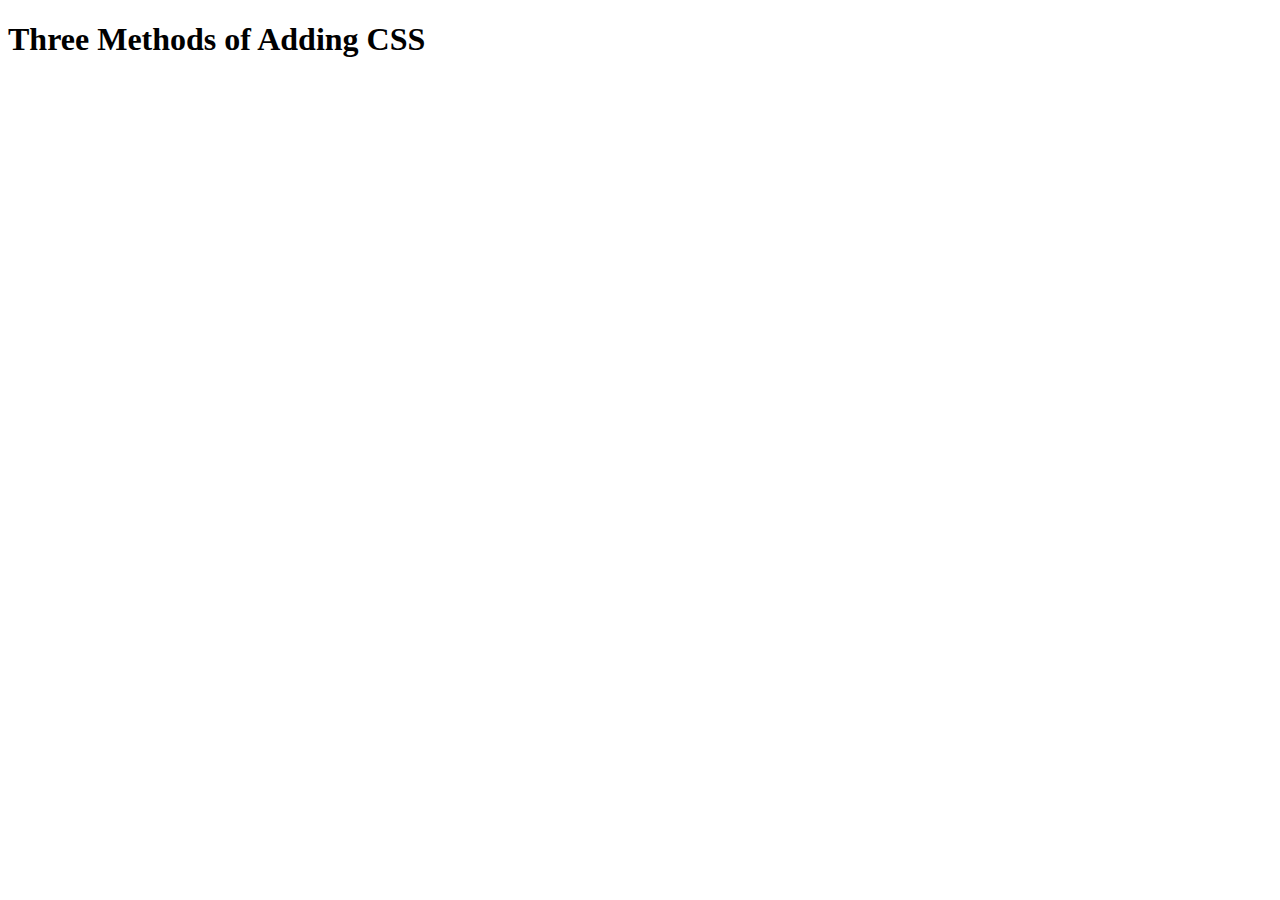
<file: 5.1. Adding CSS/index.html>
<!DOCTYPE html>
<html lang="en">

<head>
  <meta charset="UTF-8">
  <title>Adding CSS</title>
</head>

<body>
  <h1>Three Methods of Adding CSS</h1>
  <!-- Create 3 Links to The 3 Webpages: inline, internal and external -->
</body>

</html>
</file>
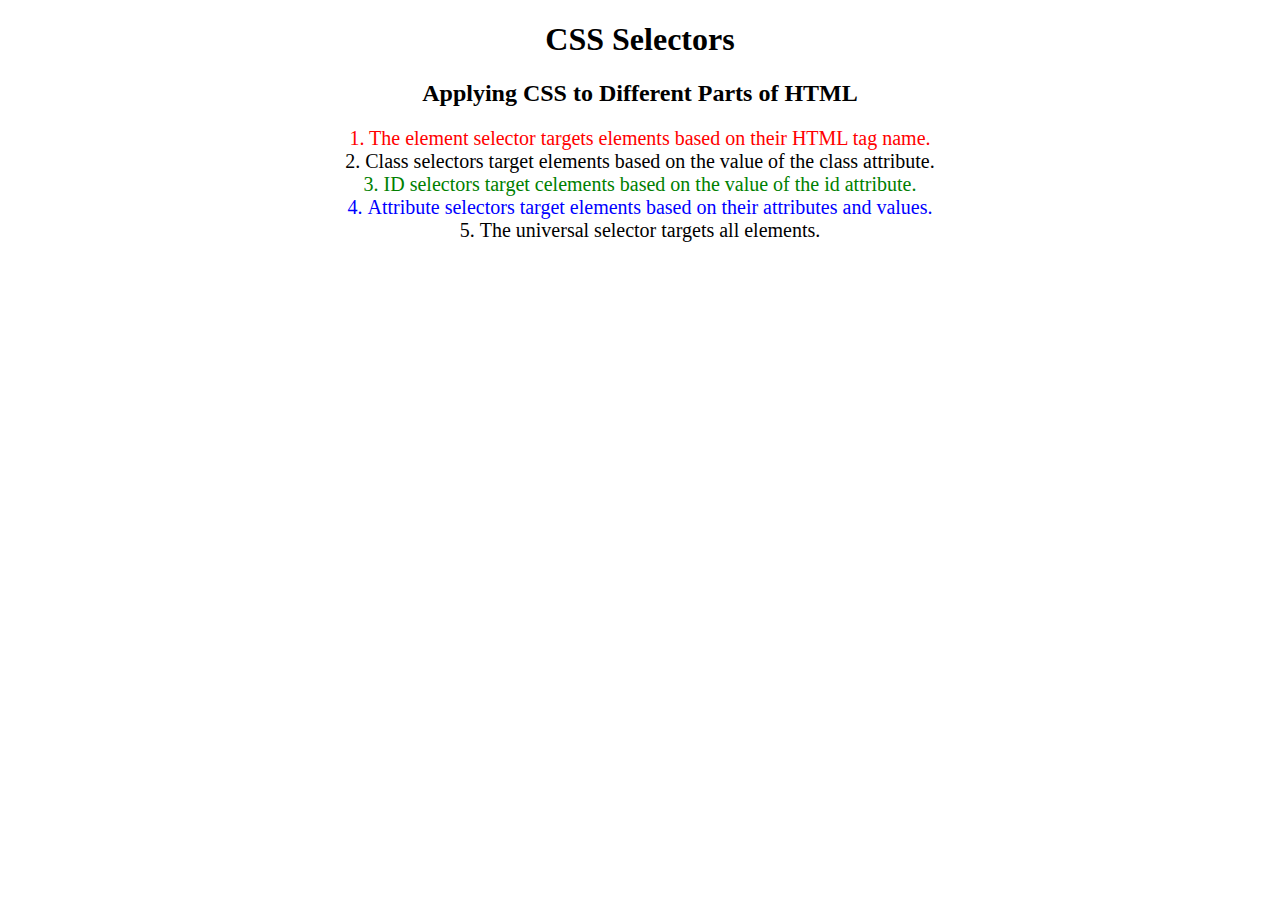
<file: 5.3 CSS Selectors/index.html>
<!DOCTYPE html>
<html lang="en">

<head>
  <meta charset="UTF-8">
  <title>CSS Selectors</title>
  <link rel="stylesheet" href="./style.css" />
</head>

<body>
  <h1>CSS Selectors</h1>
  <h2>Applying CSS to Different Parts of HTML</h2>
  <!-- TODO 1: Set the CSS for all paragraph tags to "color: red" -->
  <p class="note">1. The element selector targets elements based on their HTML tag name.</p>

  <ol>
    <!-- TODO 2: Set the CSS for all elements with a class of "note" to "font-size: 20px" -->
    <li class="note" value="2">Class selectors target elements based on the value of the class attribute.</li>

    <!-- TODO 3: Set the CSS for the element with an id of "id-selector-demo" to "color: green" -->
    <li class="note" id="id-selector-demo" value="3">ID selectors target celements based on the value of the id
      attribute.</li>

    <!-- TODO 4: Set the CSS for the li elements that have the "value" attribute set to "4" to have "color: blue" -->
    <li class="note" value="4">Attribute selectors target elements based on their attributes and values.</li>

    <!-- TODO 5: Set all elements to have "text-align: center" -->
    <li class="note" value="5">The universal selector targets all elements.</li>
  </ol>
</body>

</html>
</file>
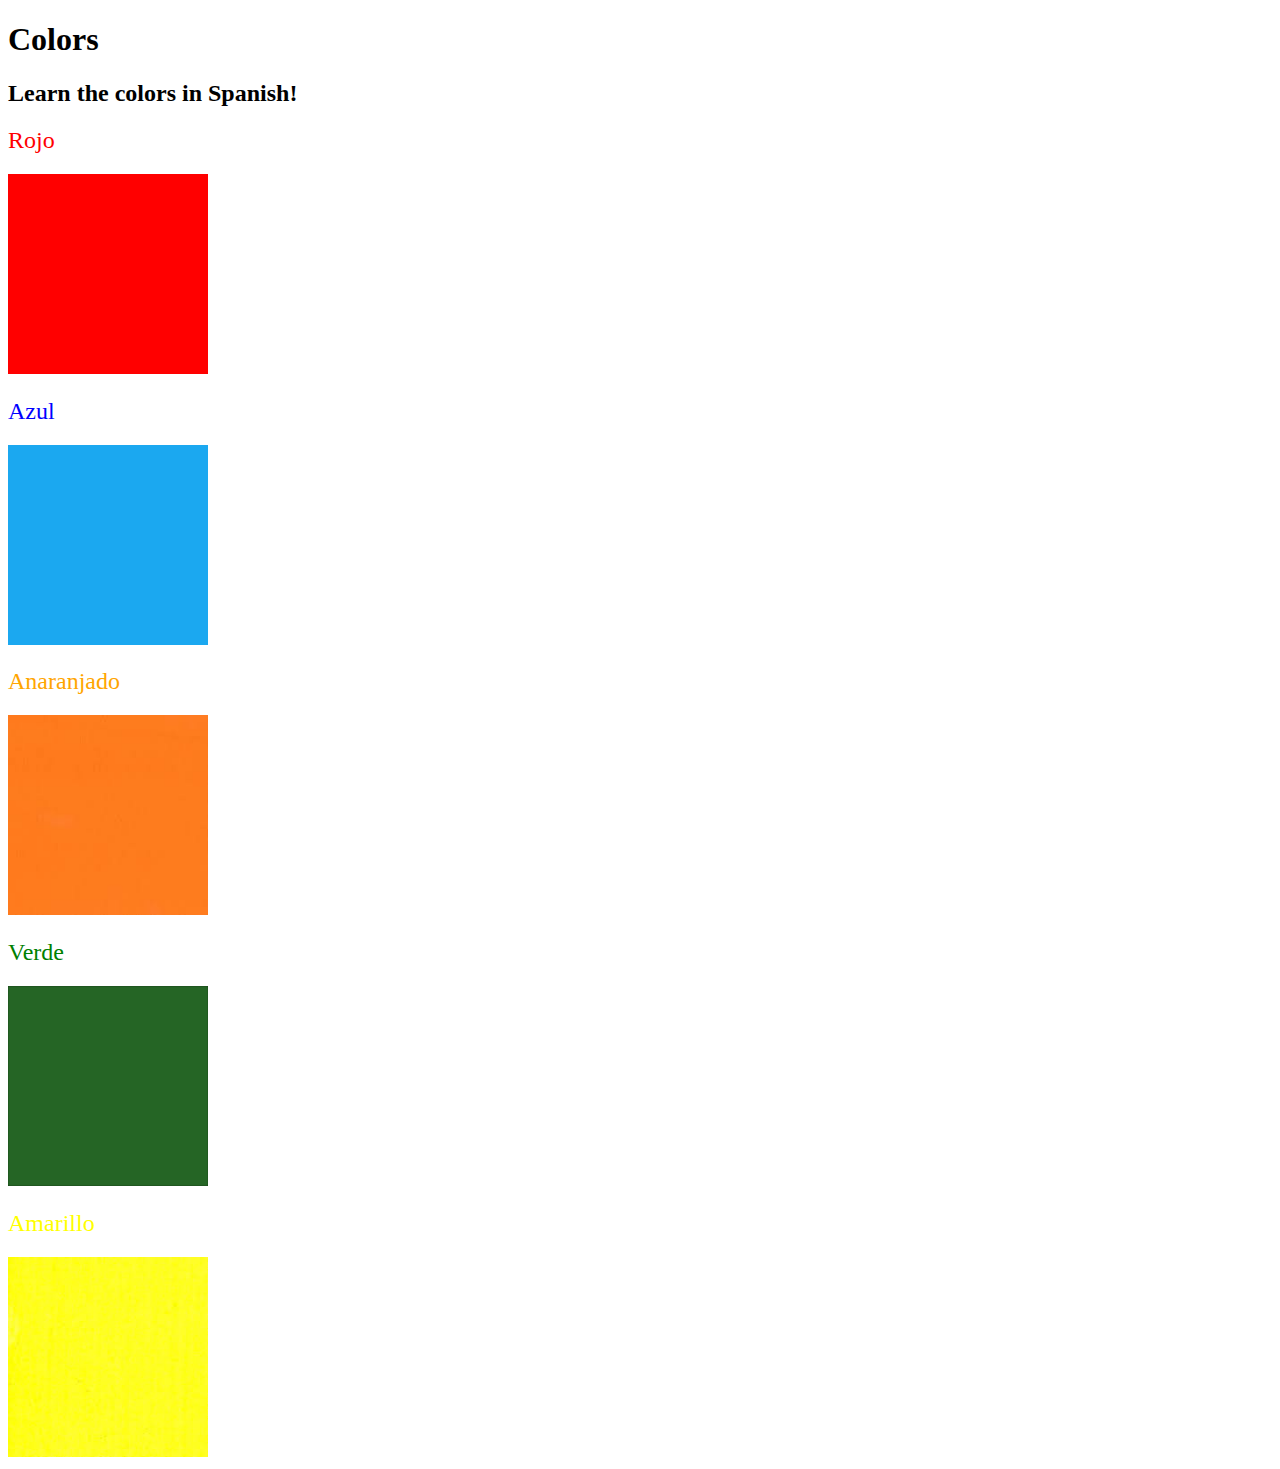
<file: 5.4 Color Vocab Project/index.html>
<!DOCTYPE html>
<html lang="en">

<head>
  <meta charset="UTF-8">
  <title>Spanish Vocabulary</title>
  <link rel="stylesheet" href="./style.css" />
</head>

<body>
  <h1>Colors</h1>
  <h2>Learn the colors in Spanish!</h2>
  <h2 class="color-title" id="red">Rojo</h2>
  <img class="color" src="./assets/images/red.png" alt="red" />

  <h2 class="color-title" id="blue">Azul</h2>
  <img src="./assets/images/blue.png" alt="blue" />

  <h2 class="color-title" id="orange">Anaranjado</h2>
  <img src="./assets/images/orange.png" alt="orange" />

  <h2 class="color-title" id="green">Verde</h2>
  <img src="./assets/images/green.png" alt="green" />

  <h2 class="color-title" id="yellow">Amarillo</h2>
  <img src="./assets/images/yellow.png" alt="yellow" />
</body>

</html>

<!-- 
TODOs
IMPORTANT: You should not need to make ANY CHANGES to index.html
All code should be written in your CSS file.

1. Create a CSS file and incorporate it as an external stylesheet.
2. Use CSS to style each of the color titles to meaning. 
Hint: Use the id to help if you don't know the words in spanish.
3. Use CSS to change all the color titles to have "font-weight: normal;"
4. Use CSS (not HTML) to make all the images 200px heigh and 200px wide. 
Hint: 
https://developer.mozilla.org/en-US/docs/Web/CSS/height
https://developer.mozilla.org/en-US/docs/Web/CSS/width
-->
</file>
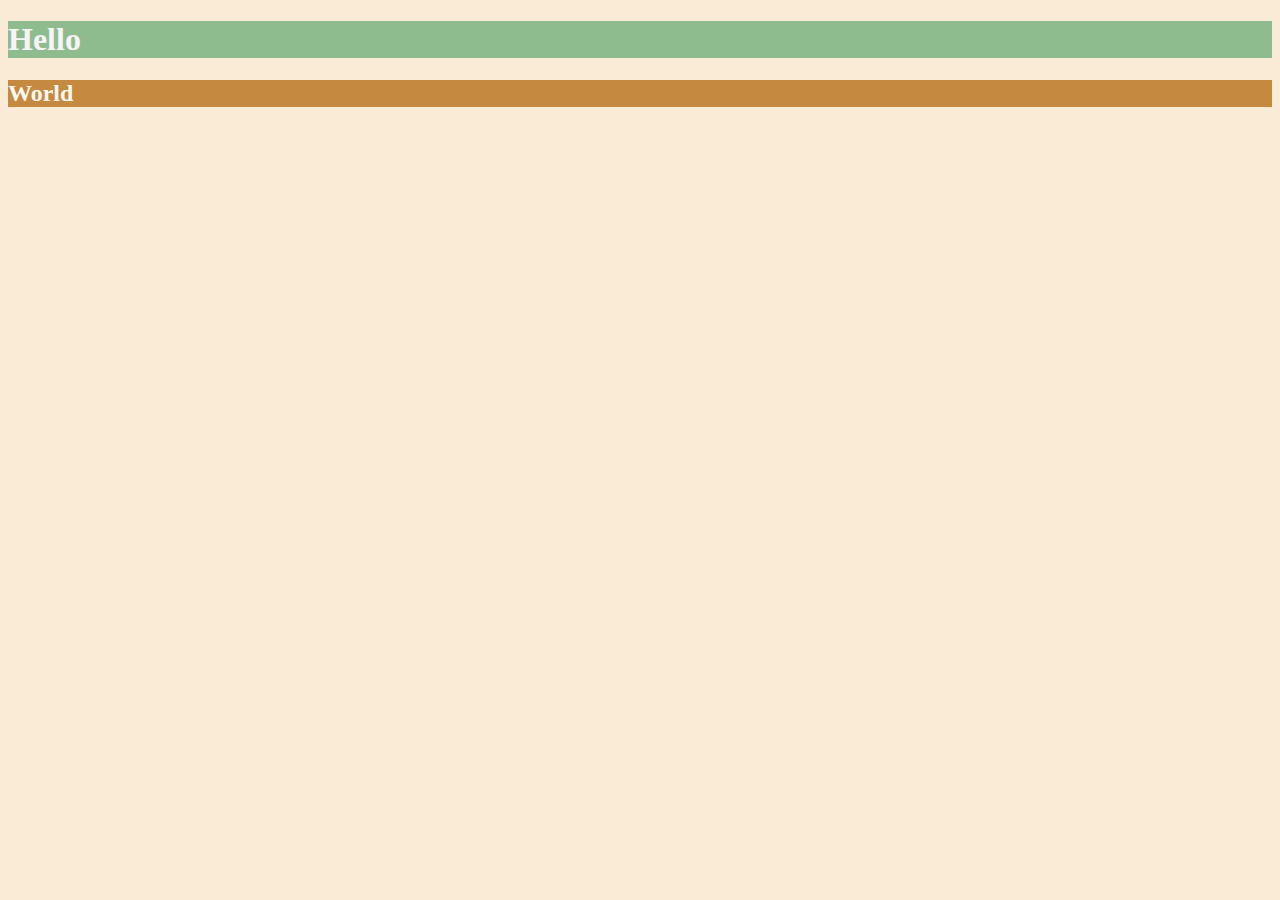
<file: 6.0 CSS Colors/index.html>
<!DOCTYPE html>
<html lang="en">

<head>
  <meta charset="UTF-8">
  <title>Colors</title>
  <style>
  /* Write your CSS code here. */
    /* 1. Make the background of the webpage "antiquewhite"
    2. Make the h1 "whitesmoke"
    3. Make the background of the h1 "darkseagreen"
    4. Make the h2 #FAF8F1
    5. Make the background of the h2 "#C58940" */
    body{
      background-color: antiquewhite;
    }
    h1{
      background-color: darkseagreen;
      color: whitesmoke;
    }
    h2{
      color: #FAF8F1;
      background-color: #C58940;
    }
  </style>
</head>

<body>
  <h1>Hello</h1>
  <h2>World</h2>
</body>

</html>
</file>
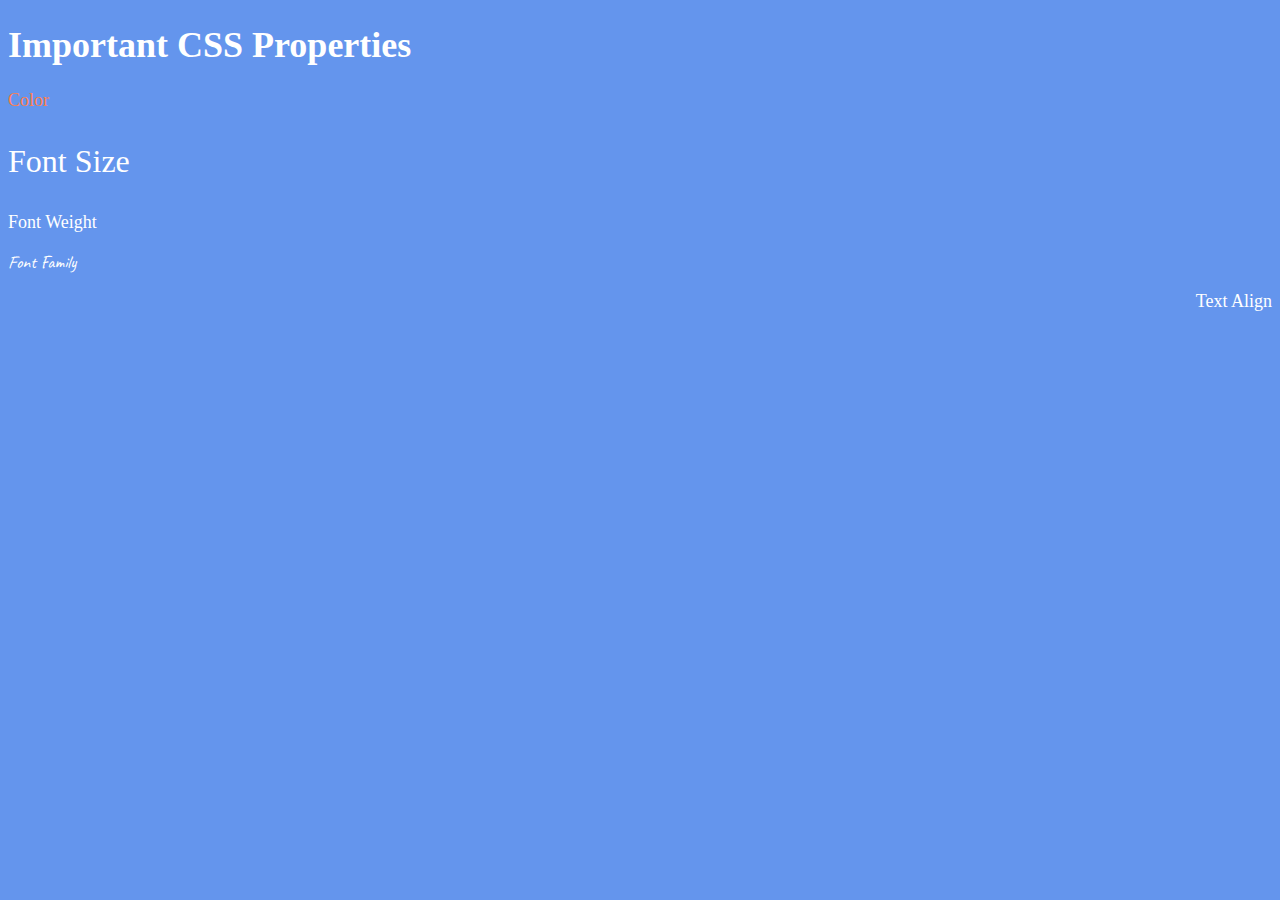
<file: 6.1+Font+Properties/index.html>
<!DOCTYPE html>
<html lang="en">

<head>
  <meta charset="UTF-8">
  <title>CSS Properties</title>
  <link href="https://fonts.googleapis.com/css2?family=Caveat&display=swap" rel="stylesheet">
  <style>
    body {
      background-color: cornflowerblue;
      color: white;
      font-size: 18px;
    }

    /* Don't change the CSS above, add Your CSS below */
    #color{
      color: coral;
    }
    #font_size{
      font-size: 2rem;
    }
    #font_weight{
      font-weight: 900px;
    }
    #font_family{
      font-family: "Caveat";
    }
    #text_align{
      text-align: right;
    }
  </style>
</head>

<body>
  <h1>Important CSS Properties</h1>
  <p id="color">Color</p>
  <p id="font_size">Font Size</p>
  <p id="font_weight">Font Weight</p>
  <p id="font_family">Font Family</p>
  <p id="text_align">Text Align</p>

  <!-- TODOs
  1. Change the color of <p>Color</p> to "coral" color.
  2. Change the font size of <p>Font Size</p> to 2X the size of the root font size.
  3. Change the font weight of <p>Font Weight</p> to 900.
  4. Change the font family of <p>Font Family</p> to the Google font Caveat with regular (400) font weight.
  Link: https://fonts.google.com/specimen/Caveat
  5. Change the <p>Text Align</p> to right align.
  6. Change the the root (html element) font size to 30px -->
</body>

</html>
</file>
<file: 5.3 CSS Selectors/style.css>
ol {
  margin-left: -40px;
  margin-top: -20px;
  list-style-position: inside;
}

/* Write your CSS below, don't change the rules above. */

p{
  color: red;
}
.note{
  font-size: 20px;
}
#id-selector-demo{
  color: green;
}
li[value="4"]{
  color: blue;
}
*{
  text-align: center;
}
</file>
<file: 5.4 Color Vocab Project/style.css>
#red{
    color: red;
}
#blue{
    color: blue;
}
#orange{
    color: orange;
}
#green{
    color: green;
}
#yellow{
    color: yellow;
}
.color-title{
    font-weight: normal;
}
img{
    height: 200px;
    width: 200px;
}
</file>
